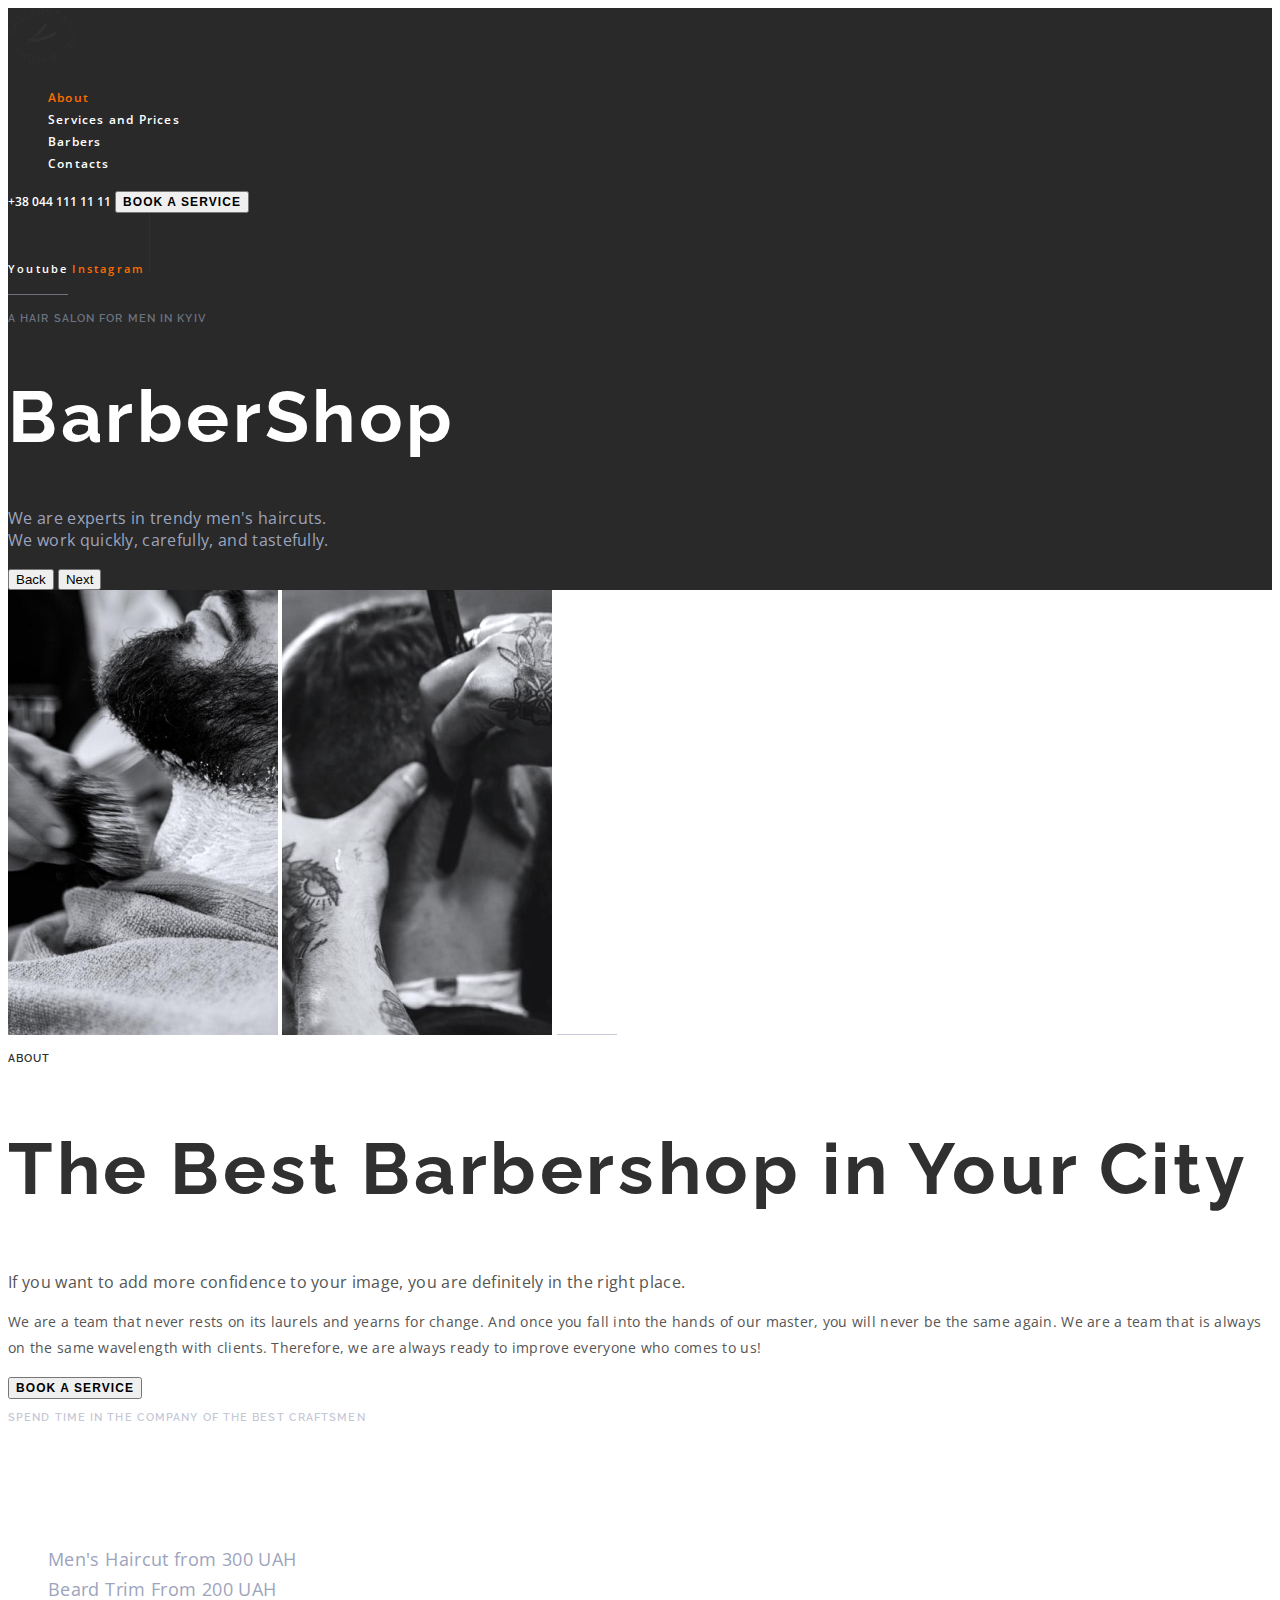
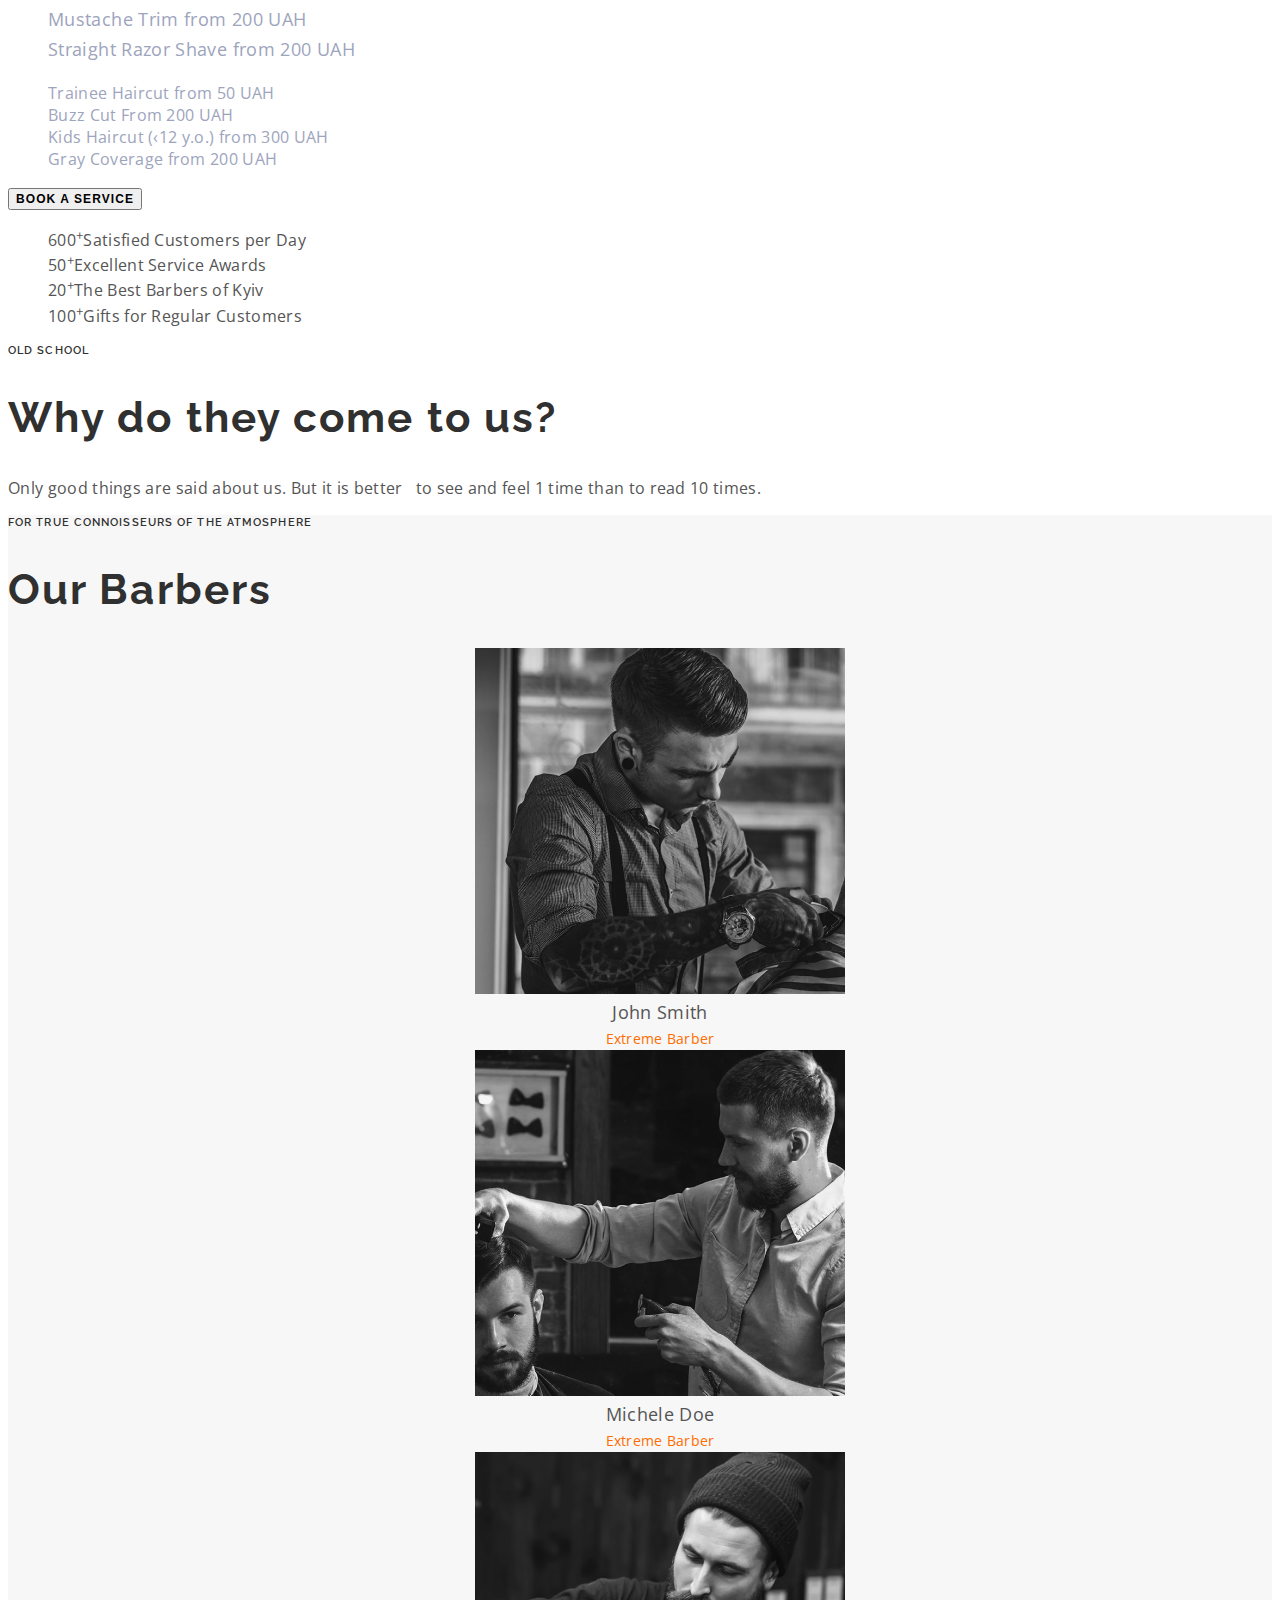
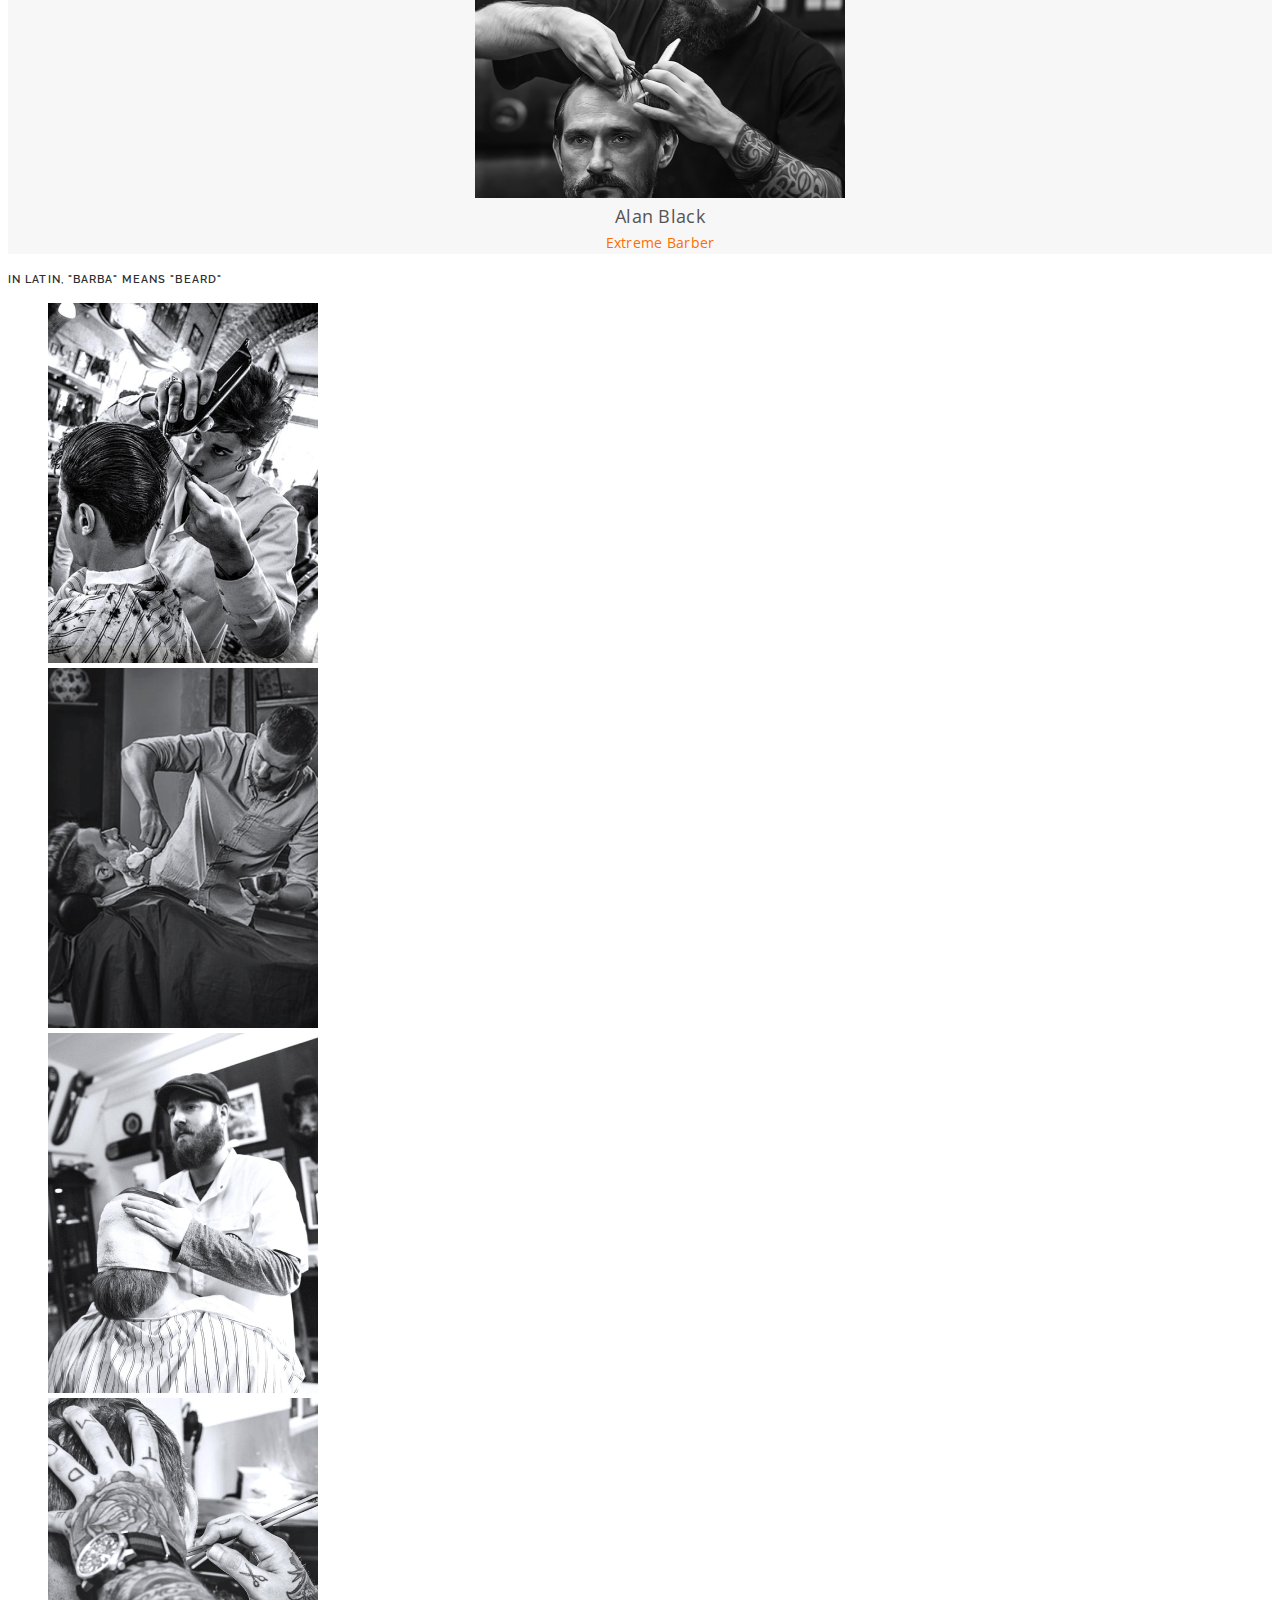
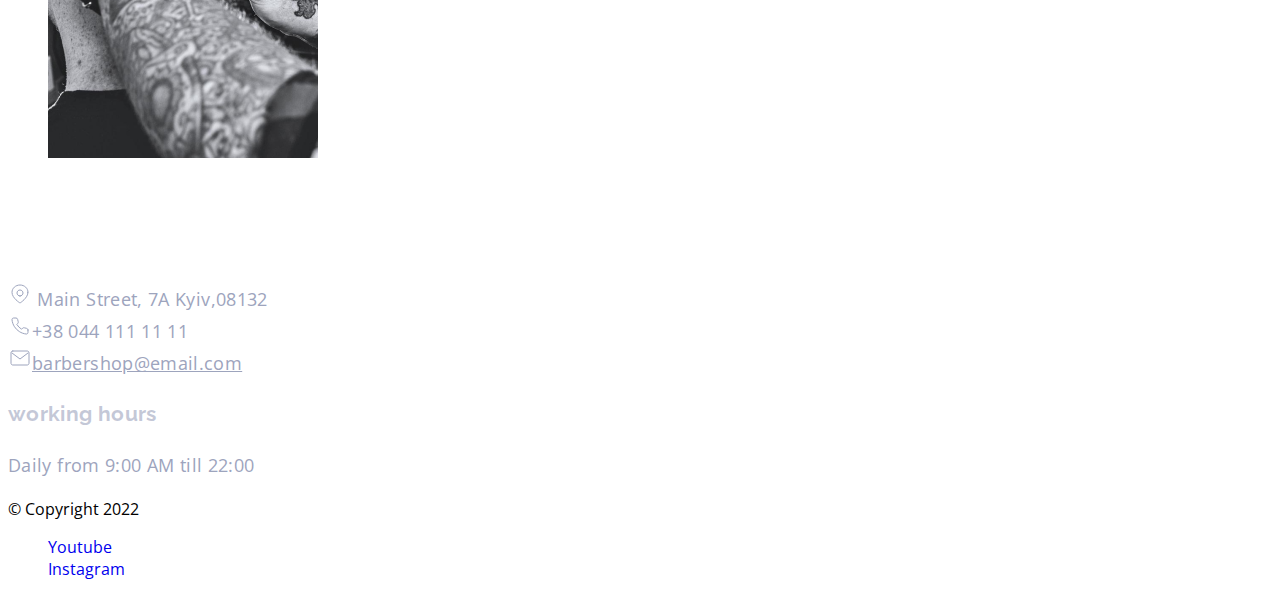
<file: index.html>
<!DOCTYPE html>
<html lang="en">
  <head>
    <meta charset="UTF-8" />
    <meta http-equiv="X-UA-Compatible" content="IE=edge" />
    <meta name="viewport" content="width=device-width, initial-scale=1.0" />
    <title>BarberShop</title>
    <link rel="stylesheet" href="./css/styles.css" />
  </head>
  <body>
    <header class="global-header">
      <a href="index.html">
        <img src="images/Logo.svg" alt="Logo" />
      </a>
      <nav class="main-navigation">
        <ul>
          <li><a class="active no-underline" href="/about.html">About</a></li>
          <li>
            <a class="no-underline" href="/services.html"
              >Services and Prices</a
            >
          </li>
          <li>
            <a class="no-underline" href="/barbers.html">Barbers</a>
          </li>
          <li>
            <a class="no-underline" href="/contact.html">Contacts</a>
          </li>
        </ul>
      </nav>
      <a class="phone-number no-underline" href="tel:+380441111111"
        >+38 044 111 11 11</a
      >
      <button class="book-a-service">Book A SERVICE</button>
      <aside>
        <a
          class="social-links no-underline"
          href="https://youtube.com"
          target="_blank"
          rel="nofollow norefferer noopener"
          >Youtube</a
        >
        <a
          class="social-links active no-underline"
          href="https://Instagram.com"
          target="_blank"
          rel="nofollow norefferer noopener"
          >Instagram</a
        >
        <img src="images/header_section_divider.png" alt="|" />
      </aside>
    </header>
    <main>
      <!--Hero Section-->
      <section class="section hero-section">
        <img src="images/landing_dash.png" alt="-" />
        <h3 class="section-sub-heading">A hair salon for men in Kyiv</h3>
        <h1 class="hero-heading">BarberShop</h1>
        <p>
          We are experts in trendy men's haircuts. <br />
          We work quickly, carefully, and tastefully.
        </p>
        <button>Back</button>
        <button>Next</button>
      </section>

      <!--About-->
      <section class="section section-with-light-bg">
        <img src="images/img-1.png" alt="Frizer tunde barba" />
        <img src="images/img-2.png" alt="Frizer tunde barba" />
        <img src="images/about_dash.png" alt="-" width="60px" height="1px" />
        <h3 class="section-sub-heading">About</h3>
        <h2 class="section-heading">The Best Barbershop in Your City</h2>
        <p>
          If you want to add more confidence to your image, you are definitely
          in the right place.
        </p>
        <p class="small-text">
          We are a team that never rests on its laurels and yearns for change.
          And once you fall into the hands of our master, you will never be the
          same again. We are a team that is always on the same wavelength with
          clients. Therefore, we are always ready to improve everyone who comes
          to us!
        </p>
        <button class="book-a-service">Book a service</button>
      </section>

      <!--Services and prices-->
      <section class="section services-and-prices">
        <h3 class="section-sub-heading">
          Spend time in the company of the best craftsmen
        </h3>
        <h2>Services and Prices</h2>
        <ul class="services-list">
          <li>
            <span>Men's Haircut</span>
            <span>from 300 UAH</span>
          </li>
          <li>
            <span>Beard Trim</span>
            <span>From 200 UAH</span>
          </li>
          <li>
            <span>Mustache Trim</span>
            <span>from 200 UAH</span>
          </li>
          <li>
            <span>Straight Razor Shave</span>
            <span>from 200 UAH</span>
          </li>
        </ul>
        <ul>
          <li>
            <span>Trainee Haircut</span>
            <span>from 50 UAH</span>
          </li>
          <li>
            <span>Buzz Cut</span>
            <span>From 200 UAH</span>
          </li>
          <li>
            <span>Kids Haircut (&lsaquo;12 y.o.)</span>
            <span>from 300 UAH</span>
          </li>
          <li>
            <span>Gray Coverage</span>
            <span>from 200 UAH</span>
          </li>
        </ul>
        <button class="book-a-service">Book a service</button>
      </section>

      <!--Old school-->
      <section class="section section-with-light-bg">
        <ul>
          <li>
            <span>600</span><sup>+</sup><span>Satisfied Customers per Day</span>
          </li>
          <li>
            <span>50</span><sup>+</sup><span>Excellent Service Awards</span>
          </li>
          <li>
            <span>20</span><sup>+</sup
            ><span>The Best Barbers&#x2028;of Kyiv</span>
          </li>
          <li>
            <span>100</span><sup>+</sup><span>Gifts for Regular Customers</span>
          </li>
        </ul>
        <article>
          <h3 class="section-sub-heading">Old school</h3>
          <h2>Why do they come to us?</h2>
          <p>
            Only good things are said about us. But it is better &#x2028; to see
            and feel 1 time than to read 10 times.
          </p>
        </article>
      </section>

      <!--Our barbers-->
      <section class="section section-with-light-bg section-with-gray-bg">
        <h3 class="section-sub-heading">
          for true connoisseurs of the atmosphere
        </h3>
        <h2>Our Barbers</h2>
        <ul class="barbers-list">
          <li>
            <img src="./images/barber1.png" alt="barber in action" /><br />John
            Smith <br /><em>Extreme Barber</em>
          </li>
          <li>
            <img
              src="./images/barber2.png"
              alt="barber in action"
            /><br />Michele Doe <br />
            <em>Extreme Barber</em>
          </li>
          <li>
            <img src="./images/barber3.png" alt="barber in action" /><br />Alan
            Black <br /><em>Extreme Barber</em>
          </li>
        </ul>
      </section>

      <!--Barbers in action-->
      <section class="section section-with-light-bg">
        <h3 class="section-sub-heading">In Latin, "barba" means "beard"</h3>
        <ul>
          <li><img src="./images/barberwork1.png" alt="barber in action" /></li>
          <li><img src="./images/barberwork2.png" alt="barber in action" /></li>
          <li><img src="./images/barberwork3.png" alt="barber in action" /></li>
          <li><img src="./images/barberwork4.png" alt="barber in action" /></li>
        </ul>
      </section>

      <!--Contacts-->
      <section class="section">
        <h2>Contacts</h2>
        <address>
          <span
            ><img src="./images/map-pin.svg" /> Main Street, 7A Kyiv,08132</span
          ><br />
          <a class="no-underline" href="tel:+380441111111"
            ><img src="./images/phone.svg" />+38 044 111 11 11 </a
          ><br />
          <a href="mailto:barbershop@email.com"
            ><img src="./images/mail.svg" />barbershop@email.com
          </a>
          <div>
            <h3>working hours</h3>
            <p>
              Daily from <time datetime="9:00 AM">9:00 AM</time> till
              <time datetime="22:00 PM">22:00</time>
            </p>
          </div>
        </address>
      </section>
    </main>
    <footer>
      <span>&#169; Copyright 2022</span>
      <ul>
        <li>
          <a
            class="no-underline"
            href="https://youtube.com"
            target="_blank"
            rel="nofollow norefferer noopener"
            >Youtube
          </a>
        </li>
        <li>
          <a
            class="no-underline"
            href="https://Instagram.com"
            target="_blank"
            rel="nofollow norefferer noopener"
            >Instagram
          </a>
        </li>
      </ul>
    </footer>
  </body>
</html>
</file>
<file: css/styles.css>
@import url("https://fonts.googleapis.com/css2?family=Open+Sans:wght@400;600;700&family=Raleway:wght@700&display=swap");

:root {
  --link-color: #ffffff;
  --active: #ff6c00;
  --text-font-family: "Open Sans", sans-serif;
  --heading-font-family: "Raleway", sans-serif;
  --text-color: #9da4bd;
  --text-alternate-color: #303030;
  --heading-color: #ffffff;
  --heading-alternate-color: #303030;
}

body {
  font-family: var(--text-font-family);
}

h1,
h2,
h3,
h4,
h5,
h6 {
  font-family: var(--heading-font-family);
}

h2 {
  font-size: 42px;
  line-height: 49px;
  letter-spacing: 0.05em;
}

ul {
  list-style-type: none;
}

.book-a-service {
  font-weight: 600;
  font-size: 12px;
  line-height: 16px;
  text-align: center;
  letter-spacing: 0.09em;
  text-transform: uppercase;
}

/* Global Header */

.global-header {
  background-color: #292929;
}

.global-header a {
  color: var(--link-color);
  font-size: 12px;
  line-height: 16px;
  font-weight: 600;
}

.global-header .main-navigation a,
.global-header .main-navigation a:visited {
  letter-spacing: 0.1em;
}

.global-header a.active {
  color: var(--active);
}

.global-header .social-links {
  font-size: 11px;
  line-height: 15px;
  letter-spacing: 0.2em;
}

.global-header .main-navigation .phone-number {
  text-transform: uppercase;
}

/* Sections */

.section-sub-heading {
  font-weight: 600;
  font-size: 11px;
  line-height: 15px;
  letter-spacing: 0.1em;
  text-transform: uppercase;
}

.hero-heading {
  font-weight: 700;
  font-size: 72px;
  line-height: 85px;
  letter-spacing: 0.05em;
  color: var(--heading-color);
}

.section {
  color: var(--text-color);
  letter-spacing: 0.02em;
}

section address a:hover,
section address a:focus {
  color: var(--link-color);
}

.section-with-light-bg {
  color: #555555;
}

.section h3 {
  color: #9da4bd99;
}
.section h1,
.section h2 {
  color: var(--heading-color);
}

.section-with-light-bg h1,
.section-with-light-bg h2,
.section-with-light-bg h3 {
  color: var(--heading-alternate-color);
}

.hero-section {
  background-color: #292929;
}

.section-heading {
  font-weight: 700;
  font-size: 72px;
  line-height: 85px;
  letter-spacing: 0.05em;
  color: #ffffff;
}

.small-text {
  font-weight: 400;
  font-size: 14px;
  line-height: 26px;
  letter-spacing: 0.02em;
}

.section-with-gray-bg {
  background-color: #f7f7f7;
}

/* List */
.barbers-list {
  font-weight: 400;
  font-size: 18px;
  line-height: 25px;
  text-align: center;
}

.barbers-list li em {
  font-style: normal;
  font-weight: 400;
  font-size: 14px;
  line-height: 19px;
  text-align: center;
  letter-spacing: 0.02em;
  color: var(--active);
}

.services-list {
  font-weight: 400;
  font-size: 18px;
  line-height: 30px;
  letter-spacing: 0.02em;
}

address {
  font-style: normal;
  font-weight: 400;
  font-size: 18px;
  line-height: 30px;
  letter-spacing: 0.02em;
}

address a {
  color: var(--text-color);
}

.no-underline {
  text-decoration: none;
}
</file>
